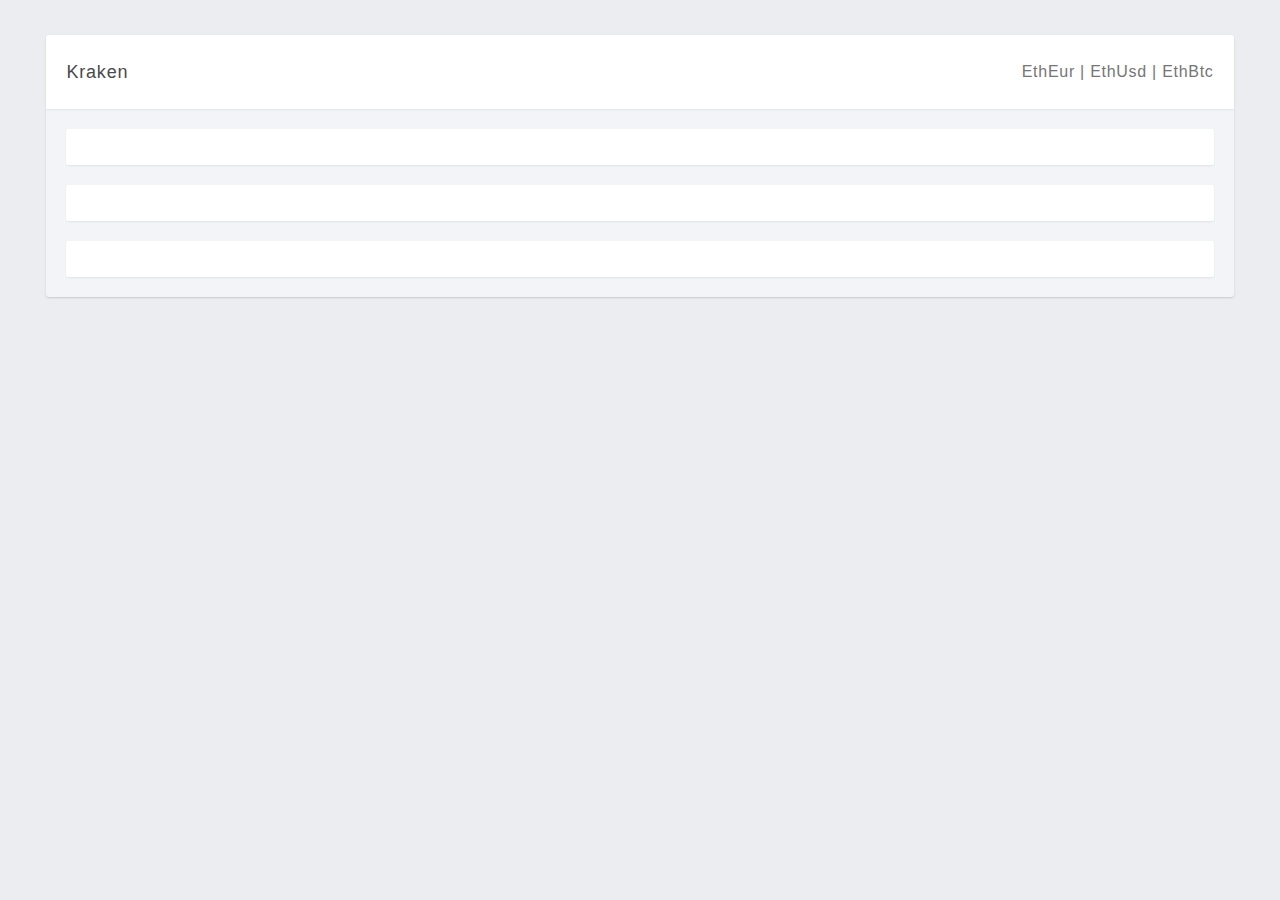
<file: client/graph.html>
<!DOCTYPE html>
<html>
<head>
	<meta charset="utf-8">
	<title>GPU Info</title>
	<link rel="stylesheet" type="text/css" href="css/reset.css">
	<link rel="stylesheet" type="text/css" href="css/design.css">
<body>
	<main>
	<div class="container">
			<section class="serv">
				<header class="serv__head">
					<div>
						<h3 class="serv__name" id="serv_name">Kraken</h3>
					</div>
					<div class="serv__ip" id="serv_ip">EthEur | EthUsd | EthBtc</div>
				</header>
				<article class="serv__gpu">
				<div id="one"></div>
				<br>
				</article>
				<article class="serv__gpu">
				<div id="two"></div>
				<br>
				</article>
				<article class="serv__gpu">
				<div id="three"></div>
				<br>
				</article>
			</section>
		</div>
	</main>
</body>

<script type="text/javascript" src="https://cdn.cryptowat.ch/assets/build/scripts/dist/embed.js"></script>

<script>
	var charts = [
		['kraken', 'etheur', 'one'],
		['kraken', 'ethbtc', 'two'],
		['kraken', 'ethusd', 'three']
	]
	charts.forEach(function (chart) {
	    chart.push(new cryptowatch.Embed(chart[0], chart[1], {
					timePeriod: '1h',
					height: 320,
				  	customColorScheme: {
						bg:           "303030",
						text:         "b2b2b2",
						textStrong:   "e5e5e5",
						textWeak:     "7f7f7f",
						short:        "FD4600",
						shortFill:    "FF672C",
						long:         "6290FF",
						longFill:     "002782",
						cta:          "363D52",
						ctaHighlight: "414A67",
						alert:        "FFD506",
					}})
	    		)
		chart[3].mount('#' + chart[2])
	})
</script>
</html>
</file>
<file: client/css/design.css>
/* COMMON */

* {
	box-sizing: border-box;
}

body {
	background-color: #EBEDF1;
	font-family: "Open Sans", Helvetica, Arial, sans-serif;
}

.container {
	margin: 0 auto;
	padding: 0 1vw;
	max-width: 1200px;
	max-width: calc(1200px + 1vw);
}

/* HEADER */

.header {
	background: #FFF;
	box-shadow: 0px 1px 2px 0px rgba(0,0,0,0.15);
}

.header .container {
	display: -webkit-box;
	display: -webkit-flex;
	display: -ms-flexbox;
	display: flex;
  -ms-flex-pack: justify;
  -ms-flex-align: center;

	-webkit-box-pack: justify;
	-webkit-justify-content: space-between;
	justify-content: space-between;
	-webkit-box-align: center;
	-webkit-align-items: center;
	align-items: center;
	-webkit-flex-wrap: wrap;
	-ms-flex-wrap: wrap;
	flex-wrap: wrap;
}

.header .container > * {
	padding-top: 29px;
	padding-bottom: 30px;
}

.header__servName {
	color: #282828;
	letter-spacing: 1.4px;
	font-weight: bold;
	font-size: 30px;
	line-height: 41px;
}

.header__servIp {
	color: #5D5D5D;
	letter-spacing: 1px;
	font-size: 20px;
	line-height: 27px;
}

.header__statName {
	margin-bottom: 5px;
	color: #5D5D5D;
	letter-spacing: 0.9px;
	font-size: 20px;
	line-height: 27px;
}

.header__statNumber {
	color: #282828;
	letter-spacing: 0.9px;
	font-weight: bold;
	font-size: 20px;
	line-height: 27px;
}

.header__statUnit {
	color: #757575;
	letter-spacing: 0.72px;
	font-size: 16px;
	line-height: 22px;
}

/* MAIN CONTENT */

main {
	padding: 35px 0;
}

.serv {
	overflow-x: hidden;
	margin-bottom: 35px;
	border-radius: 3px;
	background-color: #F2F4F8;
	box-shadow: 0px 1px 2px 0px rgba(0,0,0,0.15);
}

.serv__head {
	display: -webkit-box;
	display: -webkit-flex;
	display: -ms-flexbox;
	display: flex;
  -ms-flex-pack: justify;
  -ms-flex-align: center;
	margin-bottom: 20px;
	padding: 25px 20px;
	background: #FFF;
	box-shadow: 0px 1px 2px 0px rgba(0,0,0,0.07);

	-webkit-box-pack: justify;
	-webkit-justify-content: space-between;
	justify-content: space-between;
	-webkit-box-align: center;
	-webkit-align-items: center;
	align-items: center;
}

.serv__status {
	padding-right: 10px;
	color: #EBEDF1;
	font-size: 25px;
	line-height: 24px;
}

.serv__status--up {
	color: #7ED321;
}

.serv__status--down {
		color: #FF5F2E
}

.serv__name {
	display: inline;
	color: #4A4A4A;
	vertical-align: top;
	letter-spacing: 0.81px;
	font-size: 18px;
	line-height: 24px;
}

.serv__ip {
	color: #757575;
	letter-spacing: 0.72px;
	font-size: 16px;
	line-height: 24px;
}

.serv__gpu {
	margin: 20px;
	margin-top: 0px;
	padding: 20px;
	padding-bottom: 0;
	border-radius: 2px;
	background: #FFF;
	box-shadow: 0px 1px 2px 0px rgba(0,0,0,0.07);
}

.serv__grid-3 {
	display: -webkit-box;
	display: -webkit-flex;
	display: -ms-flexbox;
	display: flex;
	-ms-flex-align: stretch;
	margin-left: -20px;

	-webkit-flex-wrap: wrap;
	-ms-flex-wrap: wrap;
	flex-wrap: wrap;
	-webkit-box-align: stretch;
	-webkit-align-items: stretch;
	align-items: stretch;
}

.serv__grid-3 > * {
	display: block;
	margin-bottom: 20px;
	margin-left: 20px;
	min-width: 230px;
	width: calc(100% * 1 / 3 - 20px);

	-webkit-box-flex: 0;
	-webkit-flex: 0 0 auto;
	-ms-flex: 0 0 auto;
	flex: 0 0 auto;
}

.serv__mod {
	position: relative;
	display: -webkit-box;
	display: -webkit-flex;
	display: -ms-flexbox;
	display: flex;
	-ms-flex-pack: justify;
	-ms-flex-align: center;
	overflow:hidden;
	padding: 11px 20px 12px 23px;
	border-radius: 2px;
	background: #FFF;
	box-shadow: 0px 1px 2px 0px rgba(0,0,0,0.15);

	-webkit-box-pack: justify;
	-webkit-justify-content: space-between;
	justify-content: space-between;
	-webkit-box-align: center;
	-webkit-align-items: center;
	align-items: center;
}

[class*="serv__modLabel--"]:before {
	position: absolute;
	top: 0;
	left: 0;
	width: 3px;
	height: 100%;
	content: "";
}

.serv__modLabel--green:before {
	background-color: #68B665;
}

.serv__modLabel--yellow:before {
	background-color: #FCBE32;
}

.serv__modLabel--red:before {
	background-color: #FF5F2E;
}

.serv__modLabel {
	color: #282828;
	text-align: right;
	letter-spacing: 0.9px;
	font-size: 20px;
	line-height: 30px;
}

.serv__modSublabel {
	color: #5D5D5D;
	letter-spacing: 0.72px;
	font-size: 16px;
	line-height: 22px;
}

.serv__modNumber {
	color: #282828;
	text-align: right;
	letter-spacing: 1.57px;
	font-weight: bold;
	font-size: 35px;
}

.serv__modUnit {
	color: #282828;
	vertical-align: bottom;
	letter-spacing: 0.9px;
	font-weight: normal;
	font-size: 20px;
}

.serv__modSubnumbler {
	color: #5D5D5D;
	letter-spacing: 0.72px;
	font-weight: normal;
	font-size: 16px;
}
</file>
